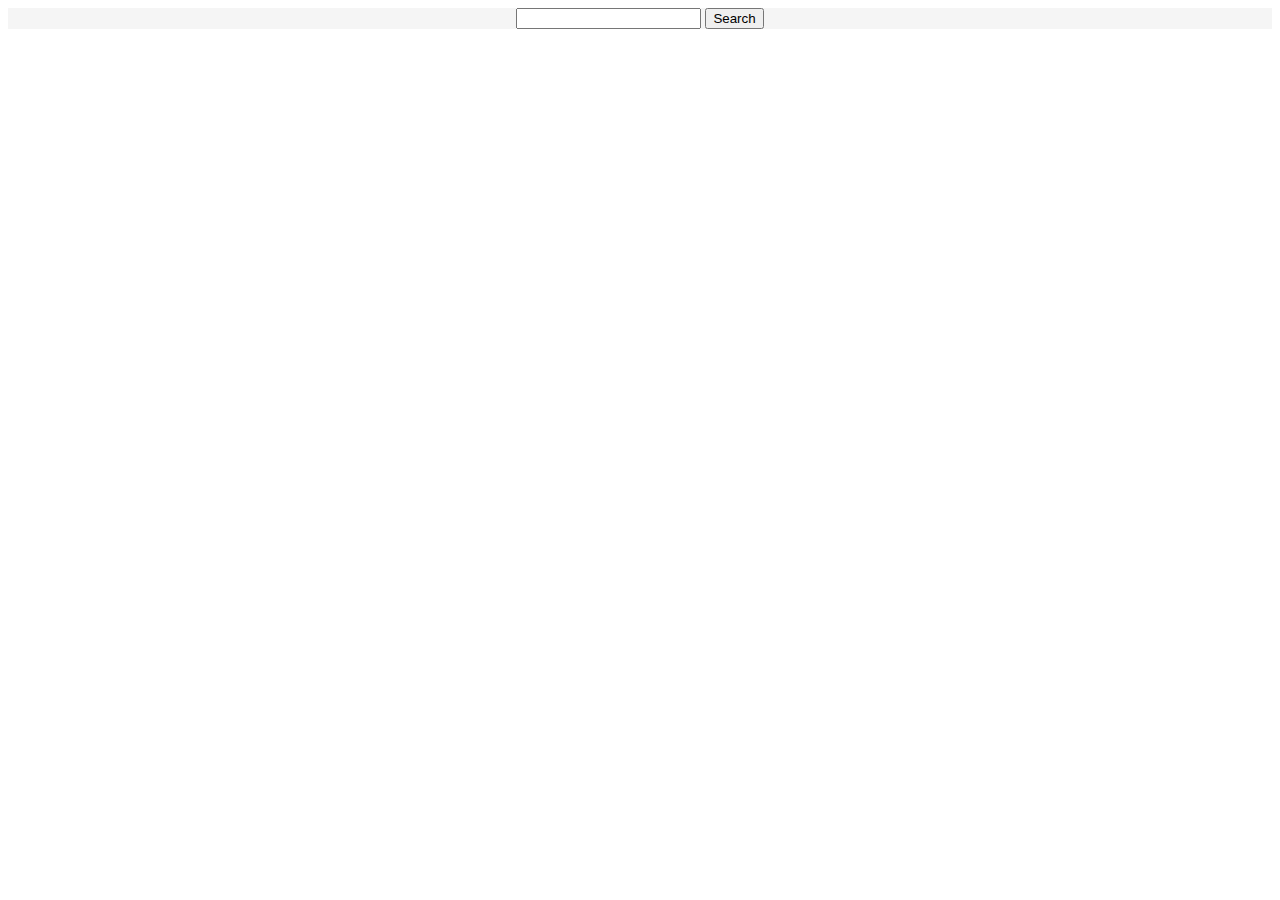
<file: AJSProject2/index.html>
<!DOCTYPE html>
<html lang="en">

<head>
    <meta charset="UTF-8">
    <meta http-equiv="X-UA-Compatible" content="IE=edge">
    <meta name="viewport" content="width=device-width, initial-scale=1.0">
    <link rel="stylesheet" href="./index.css">
    <title>Document</title>
</head>

<body class="image" >
    <nav id="nav" class="nav">

        <div id="buttonDiv">
            <input type="text">
            <button id="button">Search</button>
        </div>
    </nav>
    <!-- <div class="loader"></div> -->
    <div id="tableDiv">
        <table id="table">
            <thead>
                <th>Flag</th>
                <th>Name</th>
                <th>Population</th>
                <th>Capital</th>
                <th>Area</th>
                <th>Languages</th>
                <th>Currency</th>
            </thead>
        </table>
    </div>
    <script src="index.js"></script>
</body>

</html>
</file>
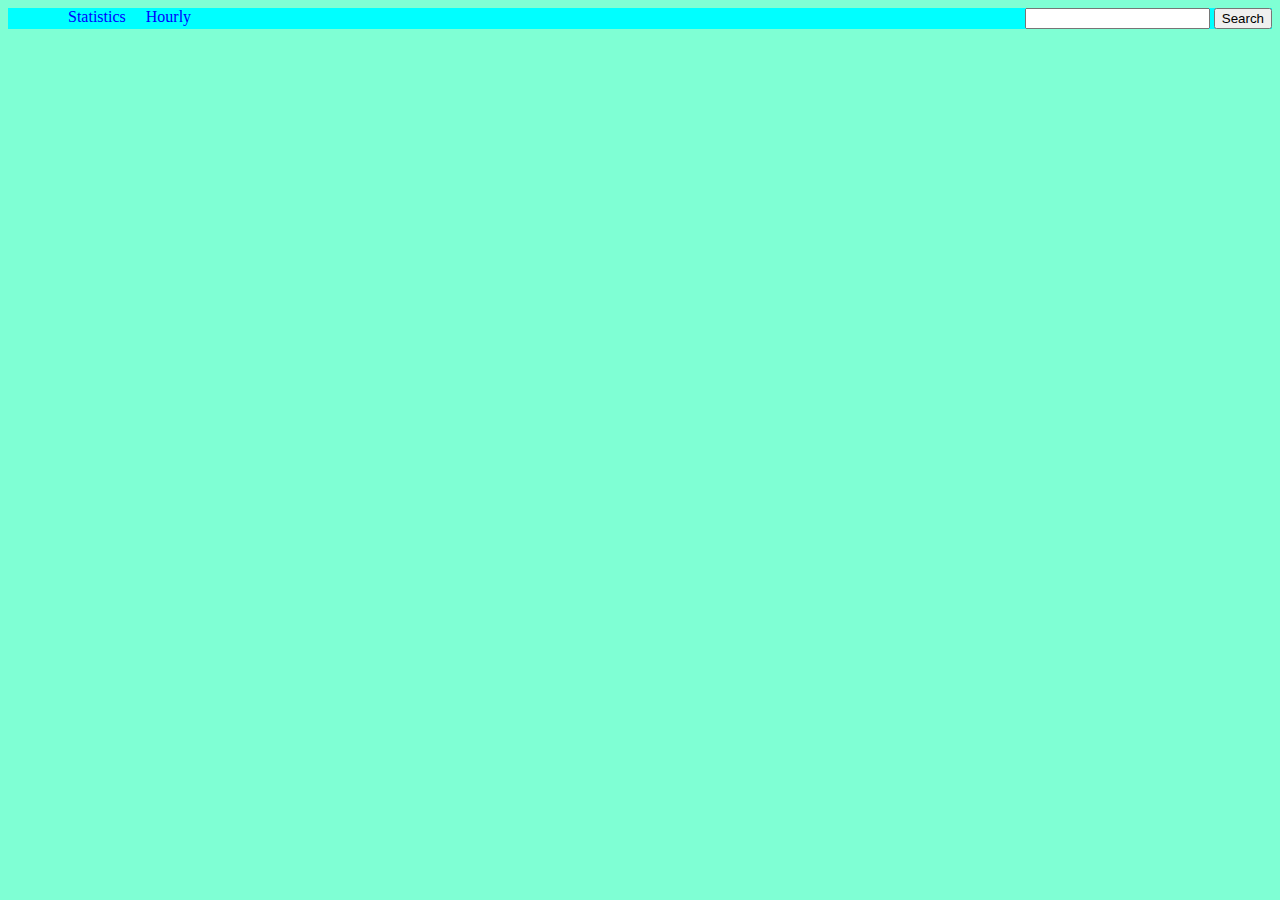
<file: WeatherApp/weatherAlert.html>
<!DOCTYPE html>
<html lang="en">
<head>
    <meta charset="UTF-8">
    <meta http-equiv="X-UA-Compatible" content="IE=edge">
    <meta name="viewport" content="width=device-width, initial-scale=1.0">
    <title>Document</title>
    <link rel="stylesheet" href="./weathrAlert.css">
</head>
<body>
    <nav id="nav" class="nav">
        <ul class="nav">
            <li id="statistics" >Statistics</li>
            <li id="hourly" >Hourly</li>
        </ul>
        <div id="buttonDiv">
            <input type="text">
            <button id="button" >Search</button>
        </div>
        
        
    </nav>
    <div id="weatherAlert">
        <h1>Weather Alert</h1>
    </div>
    <div id="hourlyReport">
        <h1>Hourly Report</h1>
    </div>
    <script src="./weatherAlert.js"></script>
</body>
</html>
</file>
<file: AJSProject2/index.css>
.nav {
    display: flex;
    list-style-type: none;
    margin: 0;
    border: 0;
    background-color: whitesmoke;
}
#buttonDiv {
    margin: auto;
    text-align: center;
}
.image {
    background-image: url("https://images-na.ssl-images-amazon.com/images/I/61VLj0eVCvL.jpg");
    background-size: auto;
    background-repeat: no-repeat;
    background-position:50% 0%;
}
.loader {
    border: 16px solid #f3f3f3; 
    border-top: 16px solid #b4985c; 
    border-radius: 50%;
    width: 120px;
    height: 120px;
    animation: spin 2s linear infinite;
}
@keyframes spin {
    0% { transform: rotate(0deg); }
    100% { transform: rotate(360deg); }
  }
th, td {
    border: 10px solid #b4985c;
    border-radius: 3%;
    margin: 10px;
    padding: 10px;
    background-color: #656e2f9a;
    text-align: center;
}
table {
    background-color: #f3f3f373;
}
</file>
<file: WeatherApp/weathrAlert.css>
.nav {
    display: flex;
    list-style-type: none;
    margin: 0;
    border: 0;
    background-color: aqua;
}
li {
    margin-left: 20px;
    color: blue;
}
#buttonDiv {
    margin-left: auto;
}
li:active {
    color: black;
}
body {
    background-color: aquamarine;
}
</file>
